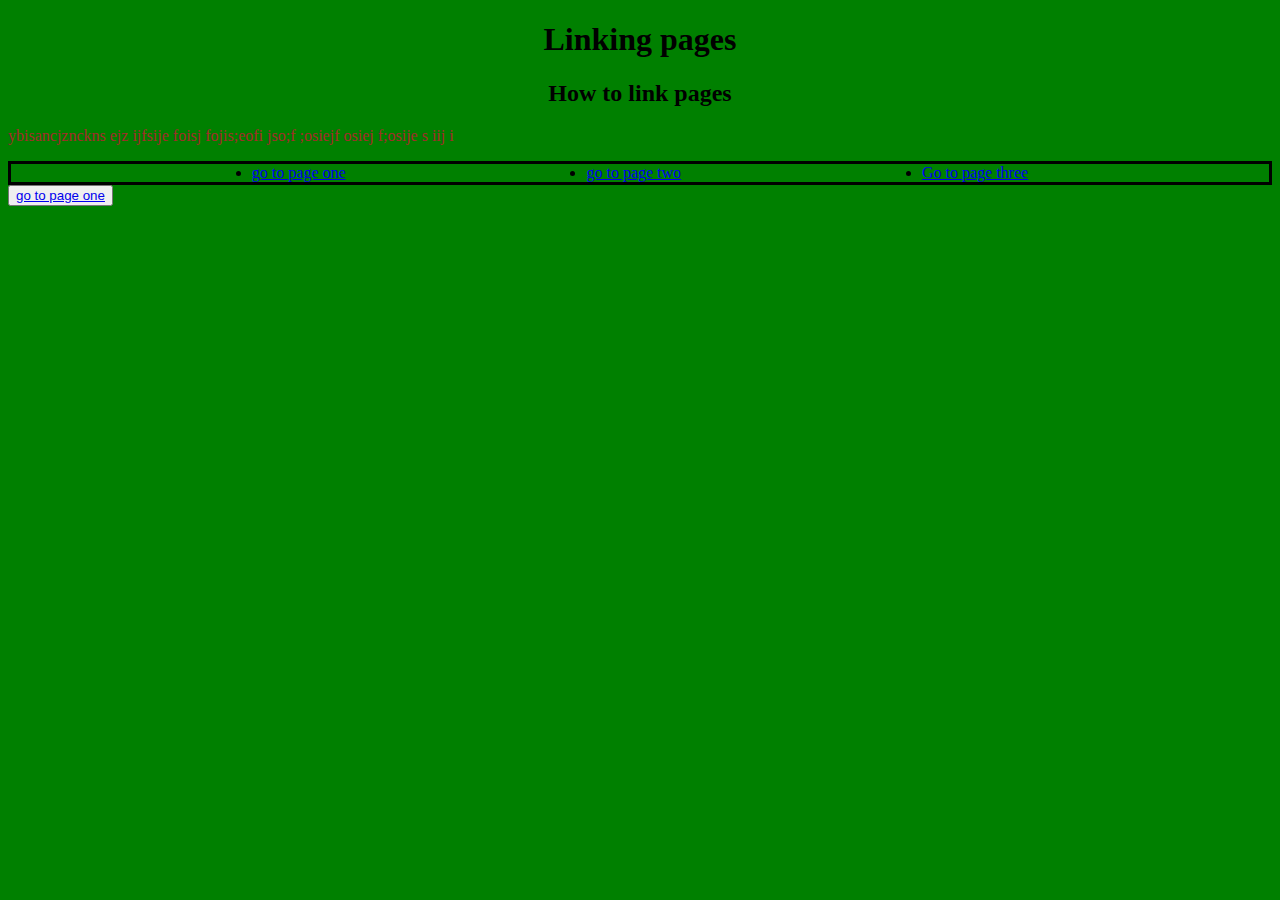
<file: index.html>
<!DOCTYPE html>
<html lang="en">
<head>
    <meta charset="UTF-8">
    <meta name="viewport" content="width=device-width, initial-scale=1.0">
    <title>Document</title>
    <link rel="stylesheet" href="./style/style.css">
</head>
<body>
    <h1>Linking pages</h1>
    <h2>How to link pages</h2>
    <p> ybisancjznckns ejz ijfsije foisj fojis;eofi jso;f ;osiejf osiej f;osije s iij i</p>




    <div class="flexMe">
        <li><a href="./pages/pages.html"> go to page one</a></li>
        <li><a href="./pages/pagetwo.html"> go to page two</a> </li>
        <li><a href="./pages/pagethree.html"> Go to page three</a> </li>
        
    </div>
    
    <button><a href="./pages/pages.html"> go to page one</a></button>




</body>
</html>
</file>
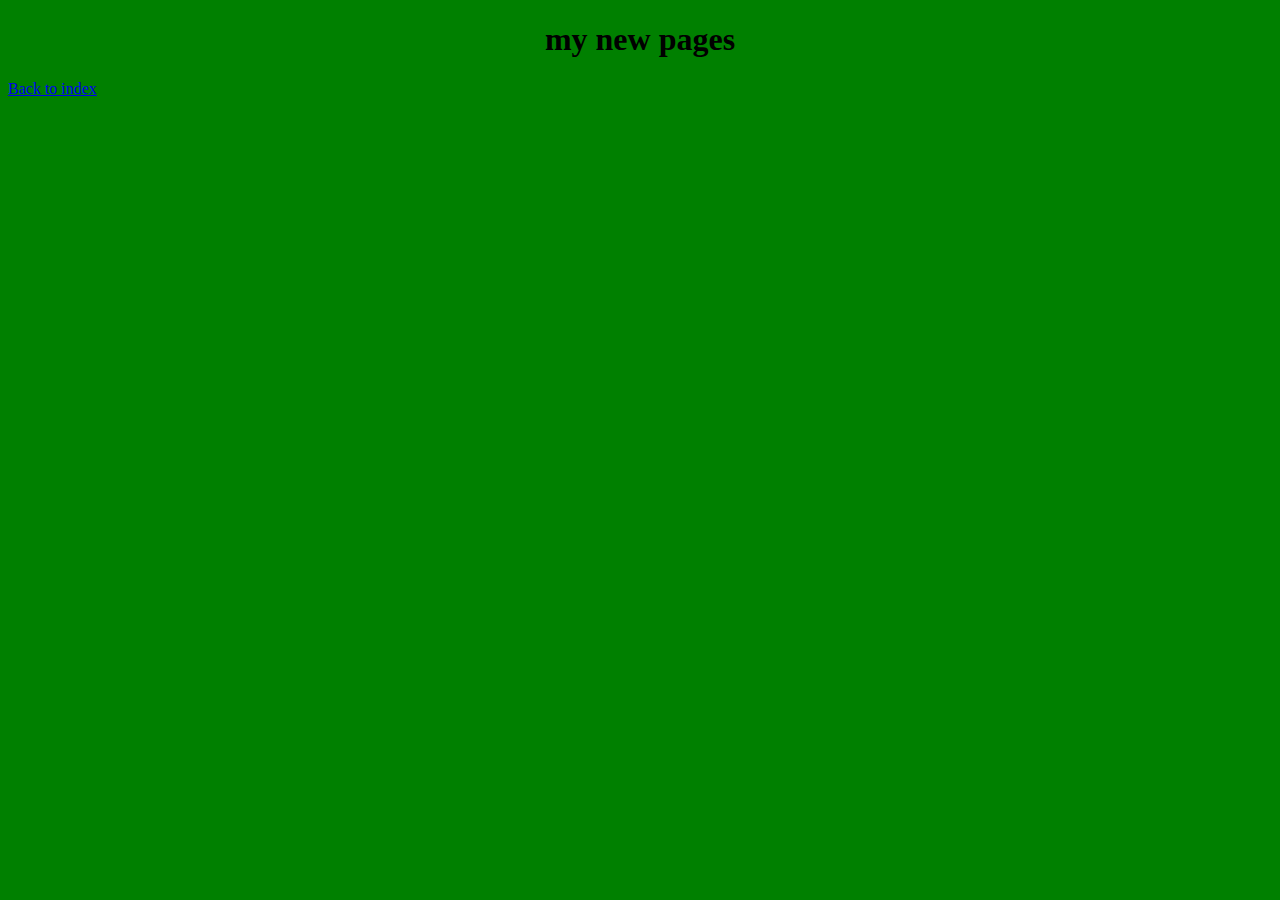
<file: pages/pages.html>
<!DOCTYPE html>
<html lang="en">
<head>
    <meta charset="UTF-8">
    <meta name="viewport" content="width=device-width, initial-scale=1.0">
    <title>Document</title>
    <link rel="stylesheet" href="../style/style.css">
</head>
<body>
    <h1> my new pages</h1>
    <a href="../index.html"> Back to index</a>
</body>
</html>
</file>
<file: style/style.css>
body{
    background-color: green;
}

h1, h2 {
    text-align: center;
}

p{
    color: brown;
    font-size: 43;
}
.flexMe {
    /*text-align: center;*/
    border: 3px solid;
    display: flex;
    justify-content: space-evenly;
}
</file>
